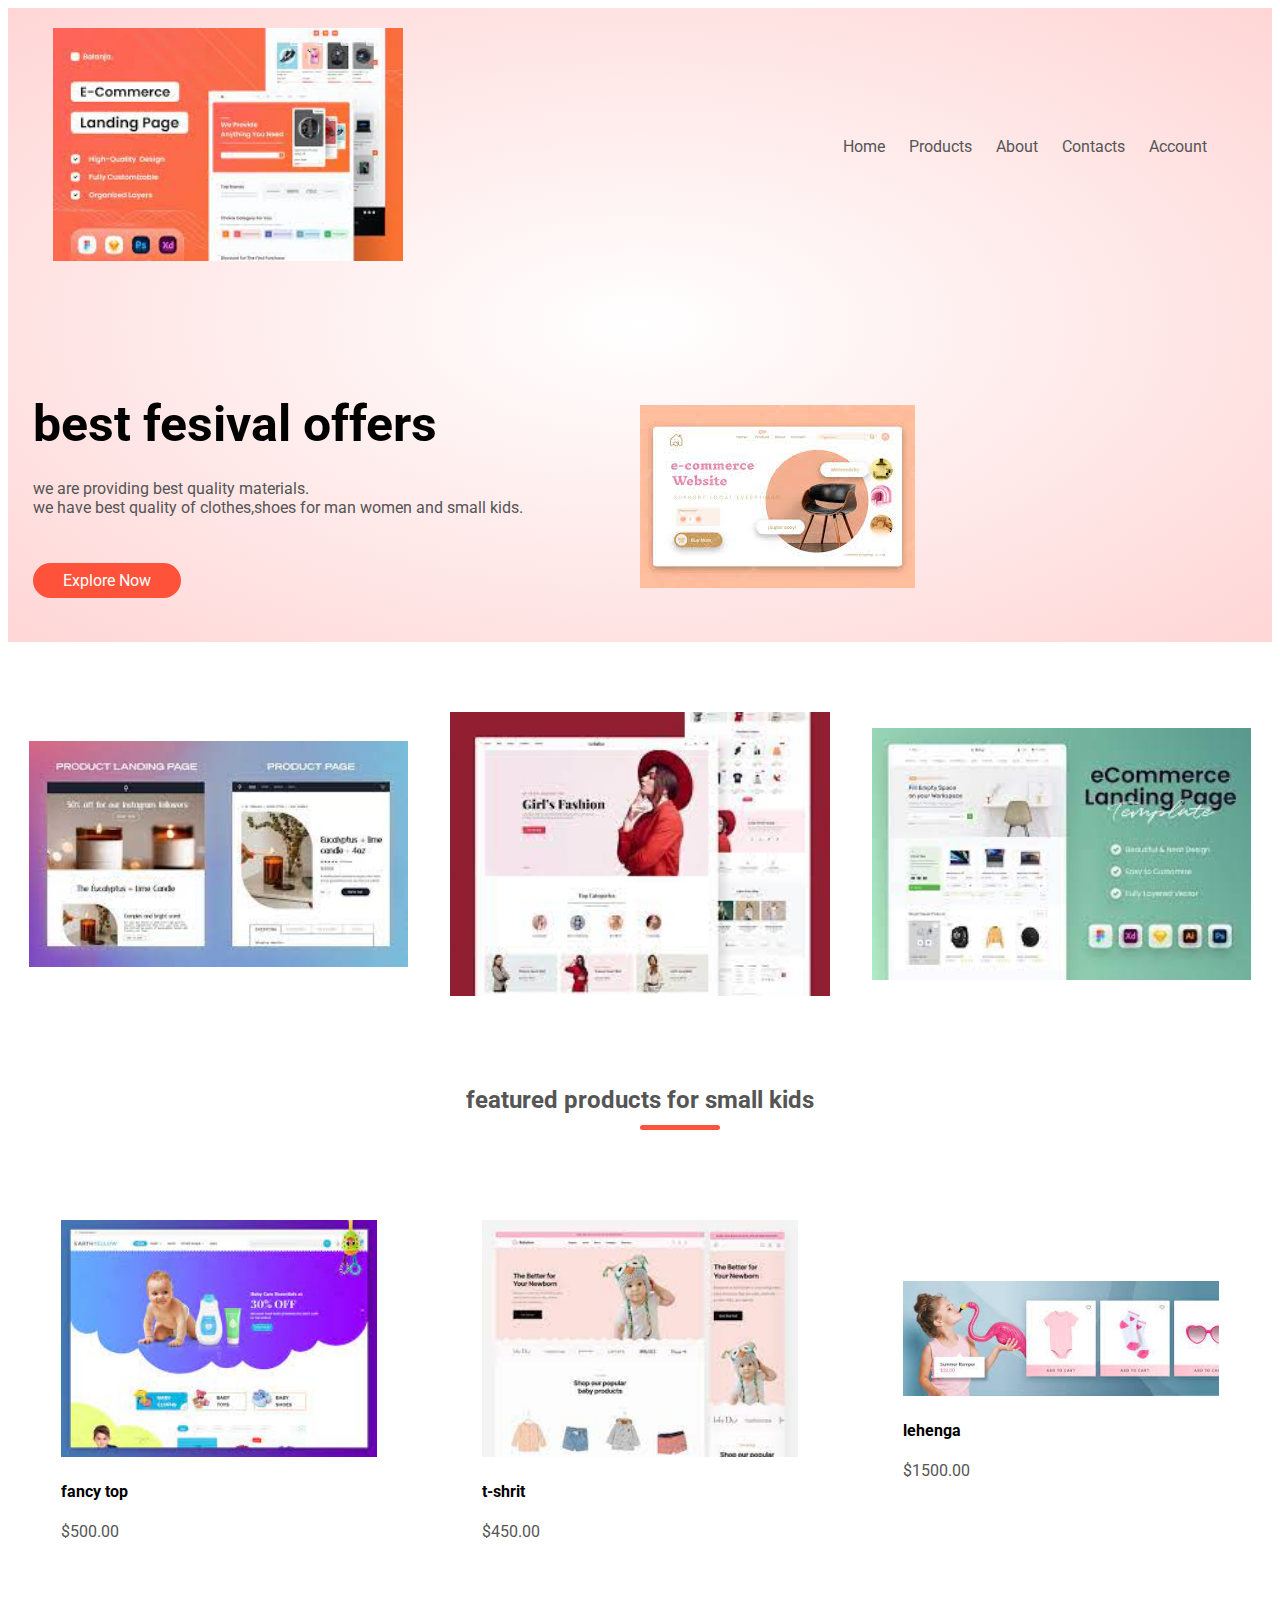
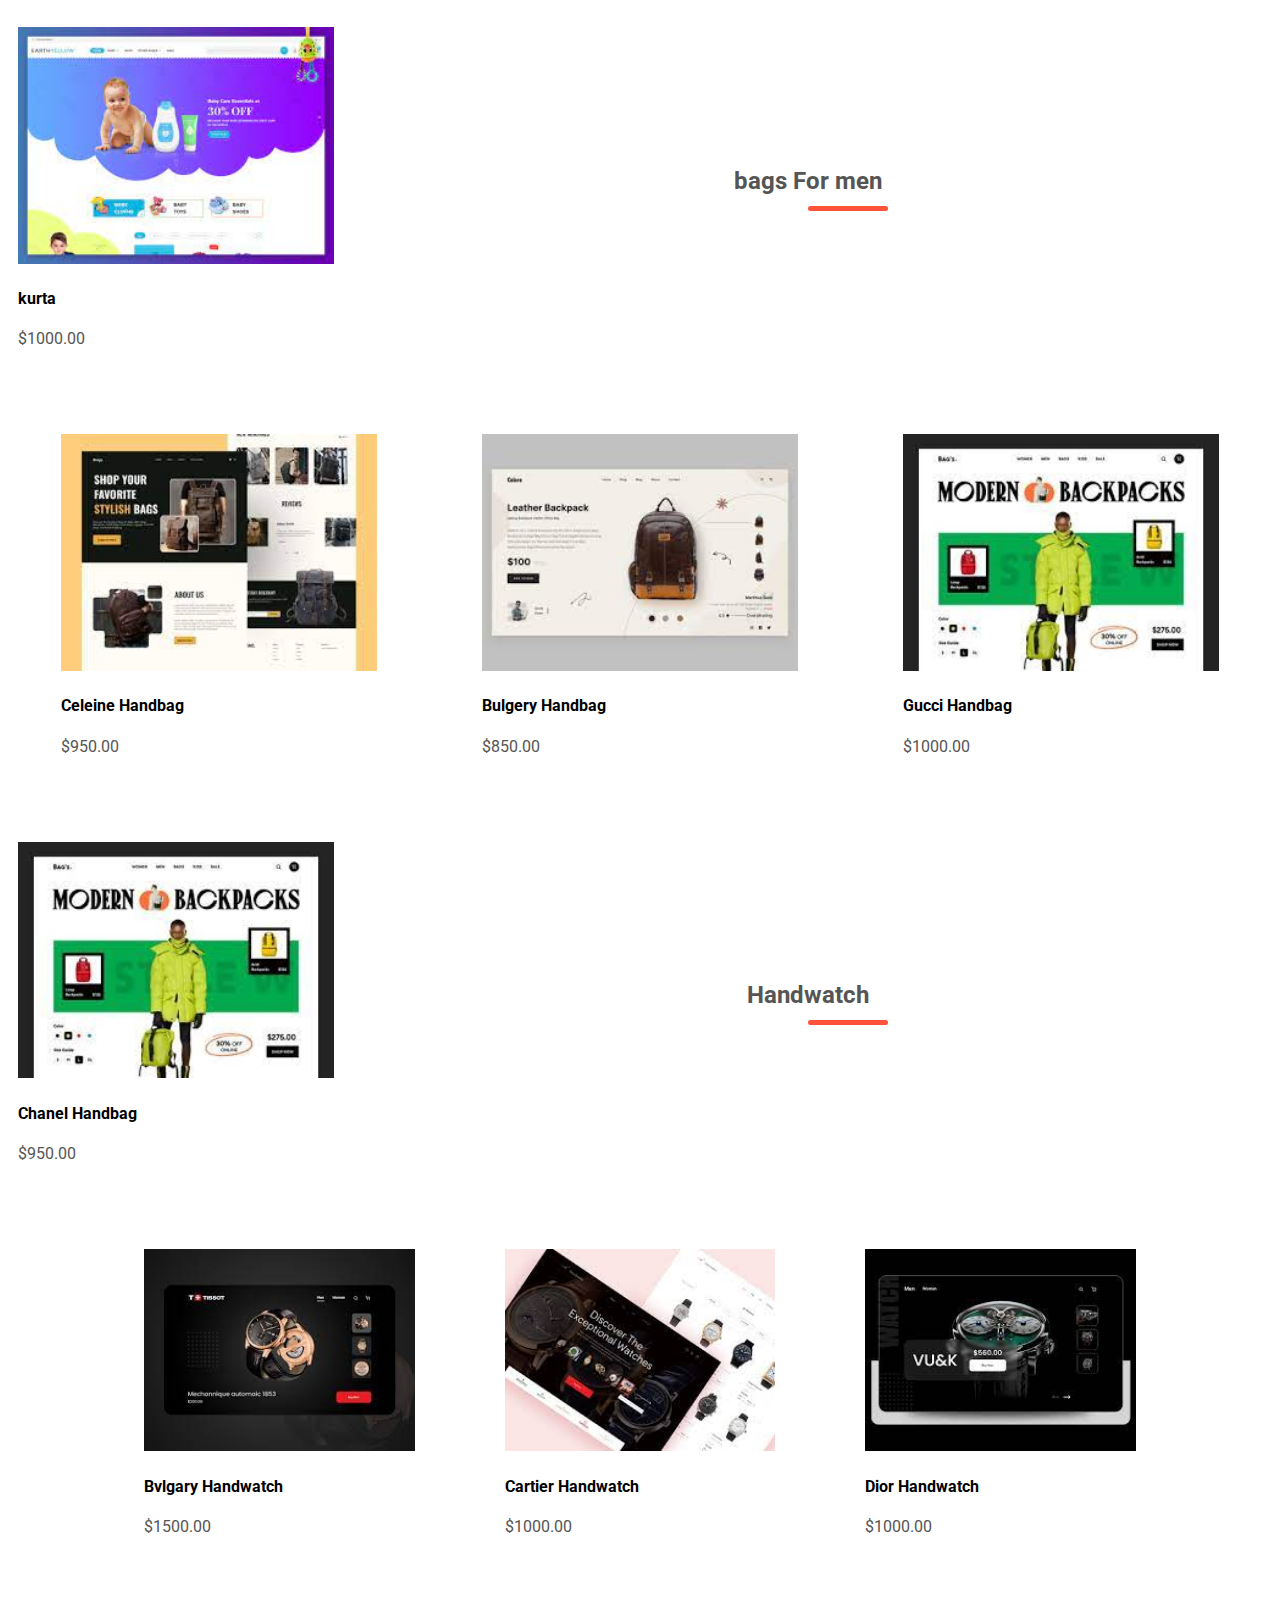
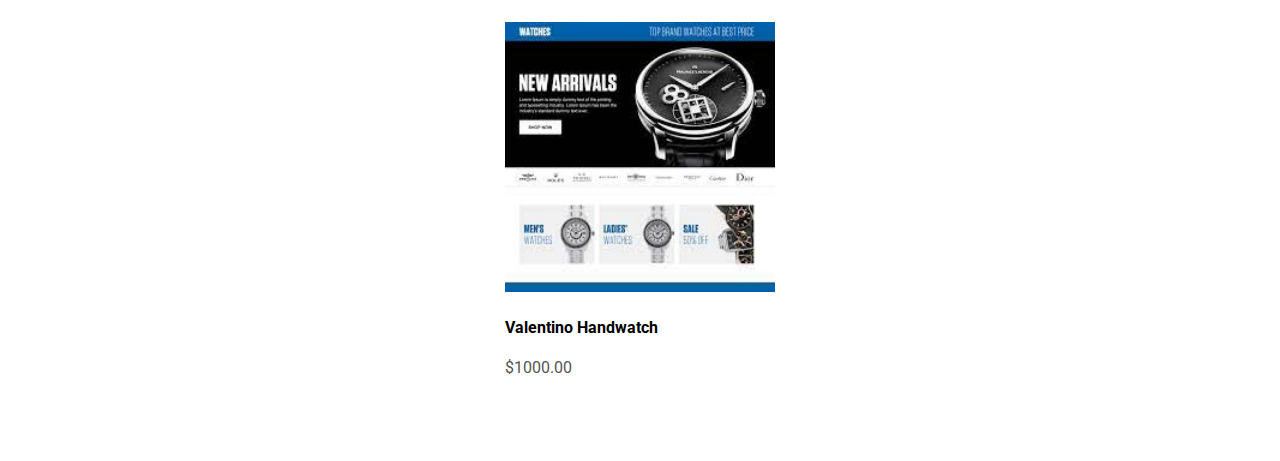
<file: index.html>
<!DOCTYPE html>
<html lang="en">
<head>
    <meta charset="UTF-8">
    <meta name="viewport" content="width=device-width, initial-scale=1.0">
    <title>Trends |Ecommerce Website Design</title>
    <link rel="stylesheet" href="style1.css">
    <link <link rel="preconnect" href="https://fonts.googleapis.com">
    <link rel="preconnect" href="https://fonts.gstatic.com" crossorigin>
    <link href="https://fonts.googleapis.com/css2?family=Roboto:ital,wght@1,500;1,700&display=swap" rel="stylesheet">
</head>
<body>
    <div class="header">

    <div class="container">
        <div class="navbar">
            <div class="logo">
                <img src="offere.jpg"  width="350px">
            </div>
            <nav>
                <ul>
                    <li><a href="tushar.html">Home</a></li>
                    <li><a href="index1.html">Products</a></li>
                    <li><a href="index2.html">About</a></li>
                    <li><a href="index3.html">Contacts</a></li>
                    <li><a href="index4.html">Account</a></li>
                </ul>
            </nav>
        </div>
        
        <div class="row">
            <div class="col-2">
                <h1>best fesival offers </h1>
                <p>we are providing best quality materials. <br> we have best quality of clothes,shoes for man women and small kids.</p>
                <a href="" class="btn">Explore Now</a>
            </div>
            <div class="col-2">
                <img src="s1.jpg">
            </div>
        </div>    
    </div>
    </div>
    <!----- featured categories----->
    <div class="categories">
        <div class="row">
            <div class="col-3">
                <img src="f5.jpg">
            </div>
            <div class="col-3">
                <img src="f4.jpg">
            </div>
            <div class="col-3">
                <img src="f3.jpg">
            </div>
            
        </div>
    </div>
        <h2 class="title">featured products for small kids</h2>
        <div class="row">
            <div class="col-4">
                <img src="kids1.jpg">
                <h4> fancy top</h4>
                <p>$500.00</p>
            </div>
            <div class="col-4">
                <img src="kids2.jpg">
                <h4> t-shrit </h4>
                <p>$450.00</p>
            </div>
            <div class="col-4">
                <img src="kids3.jpg">
                <h4> lehenga</h4>
                <p>$1500.00</p>
            </div>
            <div class="col-4">
                <img src="kids4.jpg">
                <h4> kurta </h4>
                <p>$1000.00</p>
            </div>  
            <h2 class="title"> bags For men</h2>
    <div class="row"> 
        <div class="col-4">
            <img src="bags 1.jpg">
            <h4> Celeine Handbag</h4>
            <p>$950.00</p>
        </div>  
        <div class="col-4">
            <img src="bags2.jpg">
            <h4> Bulgery Handbag</h4>
            <p>$850.00</p>
        </div>  
        <div class="col-4">
            <img src="bags3.jpg">
            <h4> Gucci Handbag </h4>
            <p>$1000.00</p>
        </div>  
        <div class="col-4">
            <img src="bags3.jpg">
            <h4> Chanel Handbag</h4>
            <p>$950.00</p>
        </div> 
        <h2 class="title"> Handwatch </h2>
        <div class="row">
            <div class="col-4">
                <img src="watch1.jpg">
                <h4> Bvlgary Handwatch</h4>
                <p>$1500.00</p>
            </div> 
            <div class="col-4">
                <img src="watch2.jpg">
                <h4>Cartier Handwatch </h4>
                <p>$1000.00</p>
            </div> 
            <div class="col-4">
                <img src="watch3.jpg">
                <h4> Dior Handwatch</h4>
                <p>$1000.00</p>
            </div> 
            <div class="col-4">
                <img src="watch4.jpg">
                <h4> Valentino Handwatch</h4>
                <p>$1000.00</p>
            </div> 
        </div>
    </div>
</file>
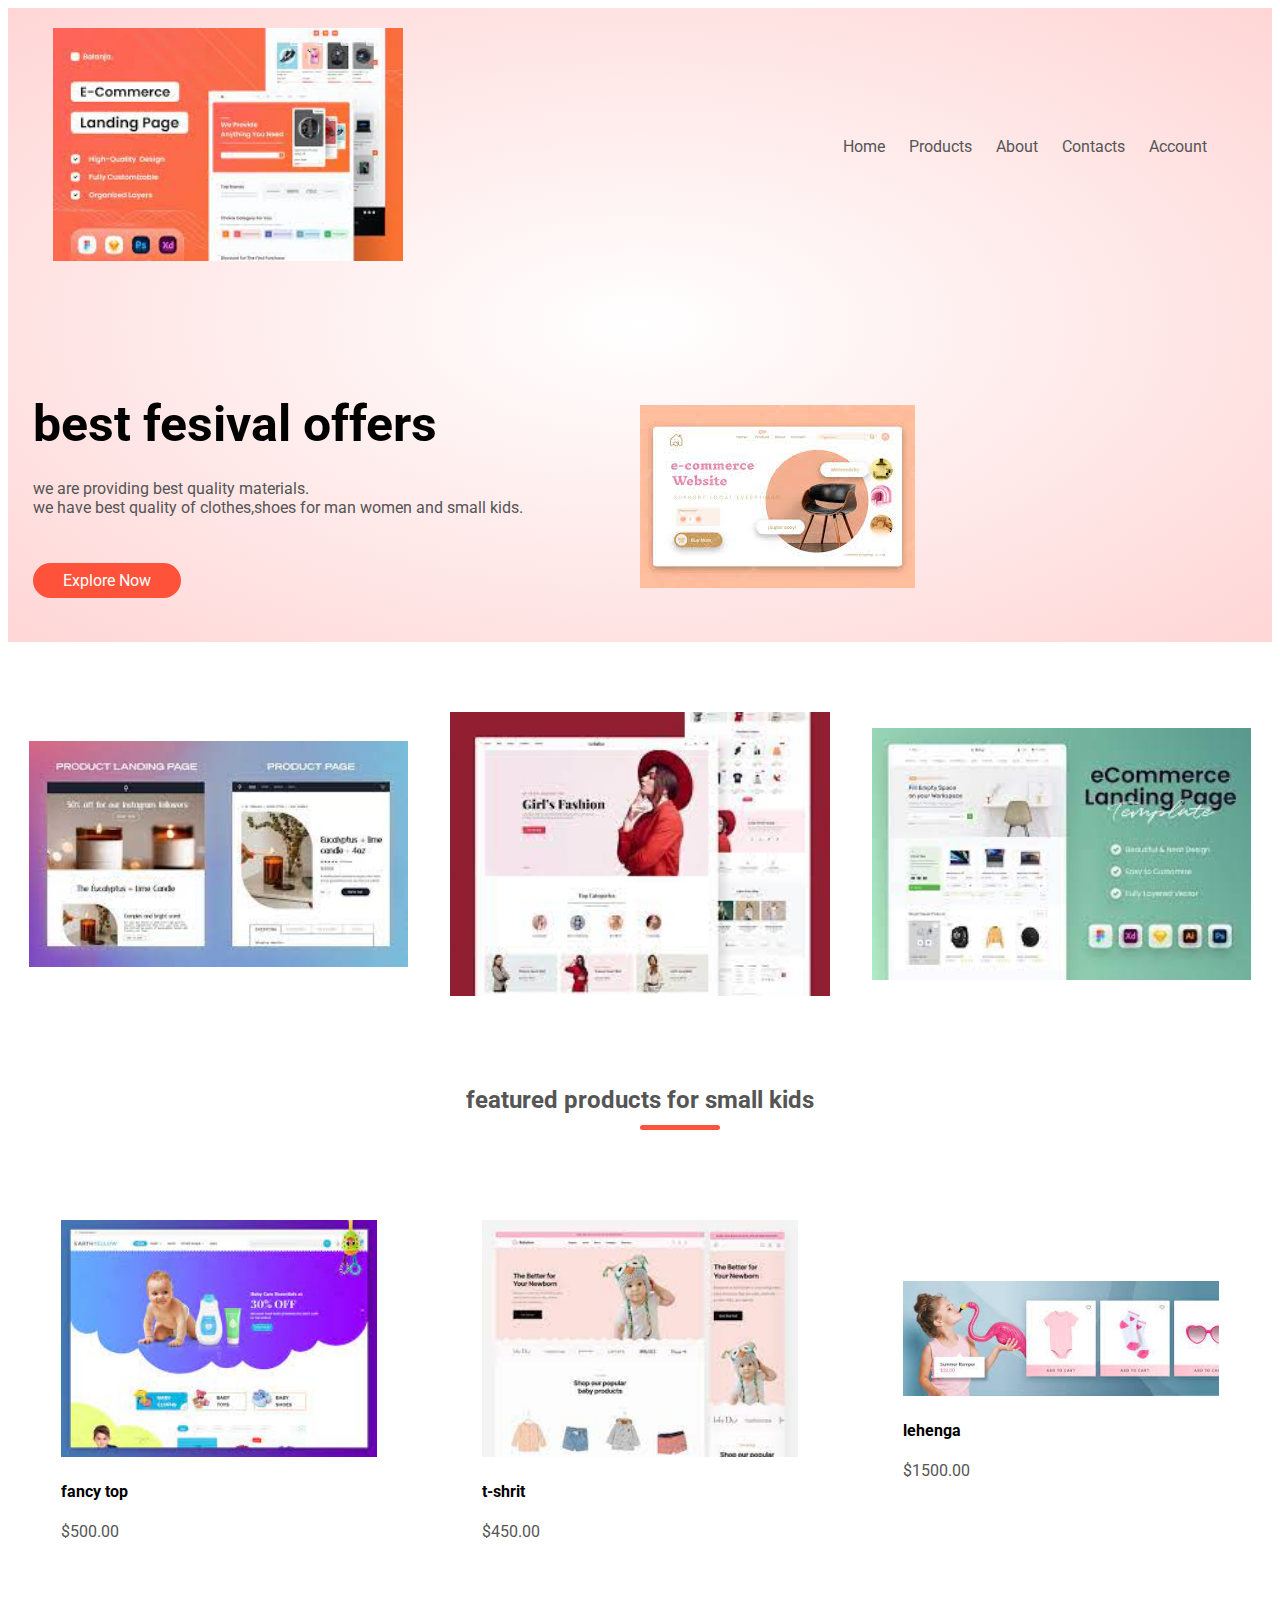
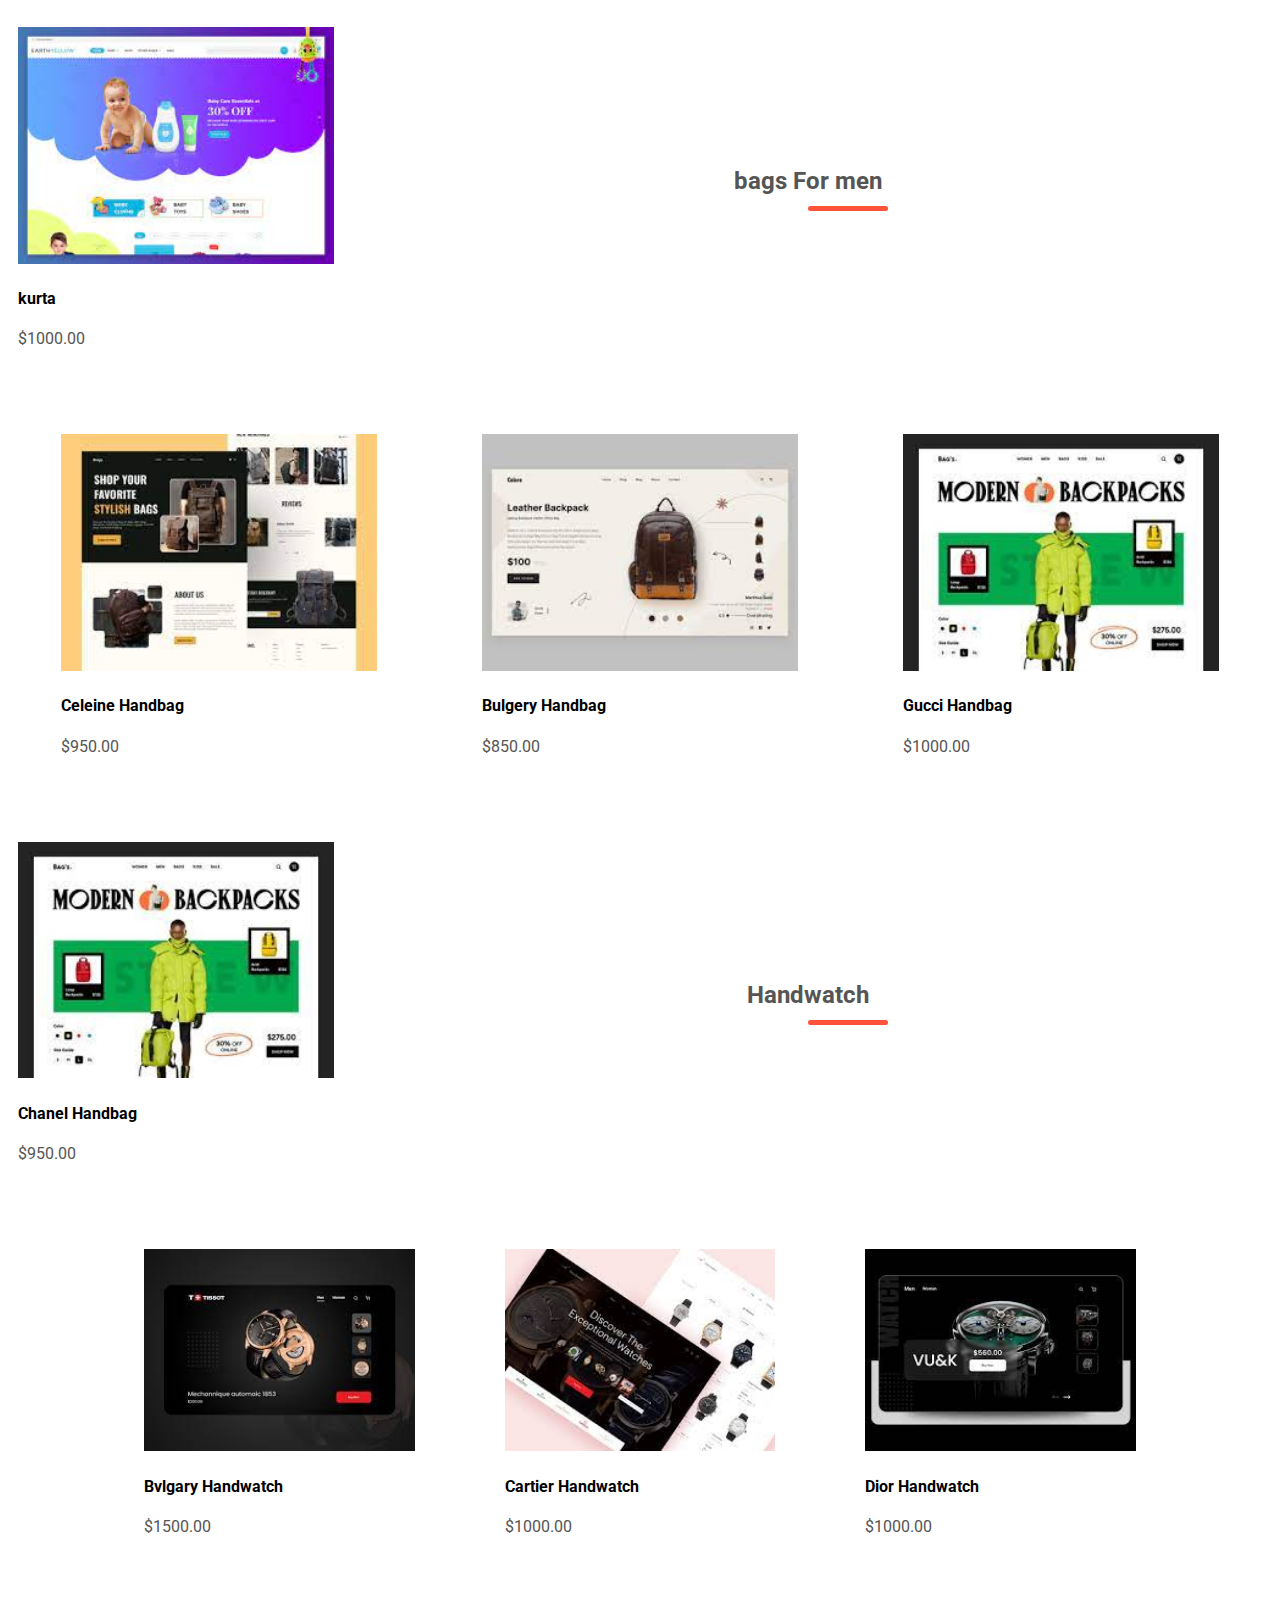
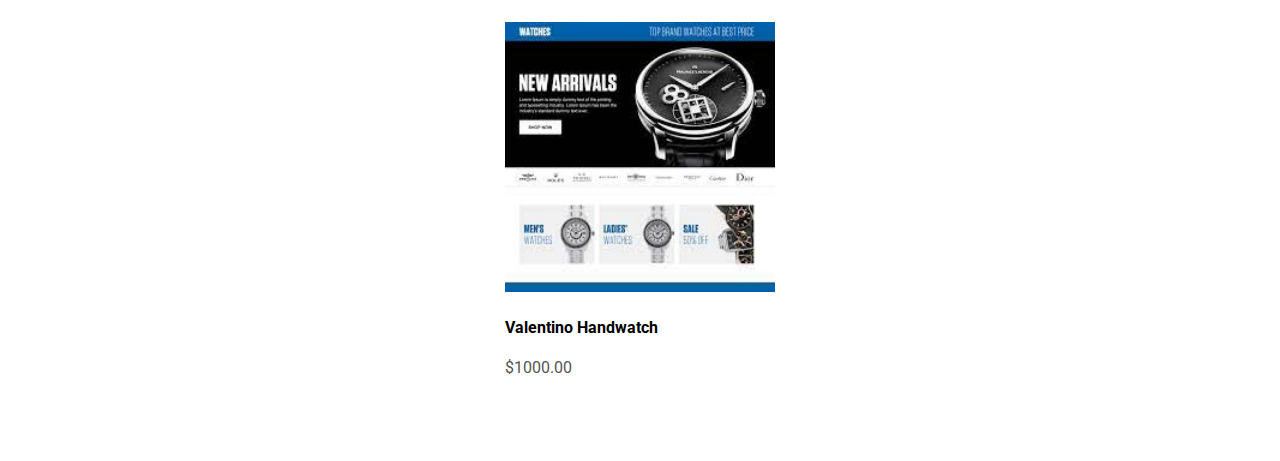
<file: tushar.html>
<!DOCTYPE html>
<html lang="en">
<head>
    <meta charset="UTF-8">
    <meta name="viewport" content="width=device-width, initial-scale=1.0">
    <title>Trends |Ecommerce Website Design</title>
    <link rel="stylesheet" href="style1.css">
    <link <link rel="preconnect" href="https://fonts.googleapis.com">
    <link rel="preconnect" href="https://fonts.gstatic.com" crossorigin>
    <link href="https://fonts.googleapis.com/css2?family=Roboto:ital,wght@1,500;1,700&display=swap" rel="stylesheet">
</head>
<body>
    <div class="header">

    <div class="container">
        <div class="navbar">
            <div class="logo">
                <img src="offere.jpg"  width="350px">
            </div>
            <nav>
                <ul>
                    <li><a href="tushar.html">Home</a></li>
                    <li><a href="index1.html">Products</a></li>
                    <li><a href="index2.html">About</a></li>
                    <li><a href="index3.html">Contacts</a></li>
                    <li><a href="index4.html">Account</a></li>
                </ul>
            </nav>
        </div>
        
        <div class="row">
            <div class="col-2">
                <h1>best fesival offers </h1>
                <p>we are providing best quality materials. <br> we have best quality of clothes,shoes for man women and small kids.</p>
                <a href="" class="btn">Explore Now</a>
            </div>
            <div class="col-2">
                <img src="s1.jpg">
            </div>
        </div>    
    </div>
    </div>
    <!----- featured categories----->
    <div class="categories">
        <div class="row">
            <div class="col-3">
                <img src="f5.jpg">
            </div>
            <div class="col-3">
                <img src="f4.jpg">
            </div>
            <div class="col-3">
                <img src="f3.jpg">
            </div>
            
        </div>
    </div>
        <h2 class="title">featured products for small kids</h2>
        <div class="row">
            <div class="col-4">
                <img src="kids1.jpg">
                <h4> fancy top</h4>
                <p>$500.00</p>
            </div>
            <div class="col-4">
                <img src="kids2.jpg">
                <h4> t-shrit </h4>
                <p>$450.00</p>
            </div>
            <div class="col-4">
                <img src="kids3.jpg">
                <h4> lehenga</h4>
                <p>$1500.00</p>
            </div>
            <div class="col-4">
                <img src="kids4.jpg">
                <h4> kurta </h4>
                <p>$1000.00</p>
            </div>  
            <h2 class="title"> bags For men</h2>
    <div class="row"> 
        <div class="col-4">
            <img src="bags 1.jpg">
            <h4> Celeine Handbag</h4>
            <p>$950.00</p>
        </div>  
        <div class="col-4">
            <img src="bags2.jpg">
            <h4> Bulgery Handbag</h4>
            <p>$850.00</p>
        </div>  
        <div class="col-4">
            <img src="bags3.jpg">
            <h4> Gucci Handbag </h4>
            <p>$1000.00</p>
        </div>  
        <div class="col-4">
            <img src="bags3.jpg">
            <h4> Chanel Handbag</h4>
            <p>$950.00</p>
        </div> 
        <h2 class="title"> Handwatch </h2>
        <div class="row">
            <div class="col-4">
                <img src="watch1.jpg">
                <h4> Bvlgary Handwatch</h4>
                <p>$1500.00</p>
            </div> 
            <div class="col-4">
                <img src="watch2.jpg">
                <h4>Cartier Handwatch </h4>
                <p>$1000.00</p>
            </div> 
            <div class="col-4">
                <img src="watch3.jpg">
                <h4> Dior Handwatch</h4>
                <p>$1000.00</p>
            </div> 
            <div class="col-4">
                <img src="watch4.jpg">
                <h4> Valentino Handwatch</h4>
                <p>$1000.00</p>
            </div> 
        </div>
    </div>
</file>
<file: style1.css>
{
    margin: 0;
    padding: 0;
    box-sizing: border-box;
}
body{ 
    font-family: 'Roboto', sans-serif;
}
.navbar{
    display: flex;
    align-items: center;
    padding: 20px;
}
body{
    font-family: 'Roboto', sans-serif;
}
nav{
    flex: 1;
    text-align: right;
}
nav ul{
    display: inline-block;
    list-style-type: none;
}
nav ul li{
    display: inline-block;
    margin-right: 20px;
}
a{
    text-decoration: black;
    color: #555;
}
p{
    color: #555;
}
.container{
    max-width: 1300px;
    margin: auto;
    padding-left: 25px;
    padding-right: 25px;
}
.row{
    display: flex;
    align-items: center;
    flex-wrap: wrap;
    justify-content: space-around;
}
.col-2{
    flex-basis: 50%;
    min-width: 300px;
}
.col-2 img{
    max-width: 100%;
    padding: 50px 0;
}
.col-2 h1{
    font-size: 50px;
    line-height: 60px;
    margin: 25px 0;
}
.btn{
    display: inline-block;
    background: #ff523b;
    color: #fff;
    padding: 8px 30px;
    margin: 30px 0;
    border-radius: 30px;
    
}
.header{
    background: radial-gradient(#fff,#ffd6d6);
}
.header .row{
    margin-top: 70px;
}
.categories{
    margin: 70px 0;
}
.col-3{
    flex-basis: 30%;
    min-width: 250px;
}
.col-3 img{
    width: 100%;
}
.col-4{
    flex-basis: 25%;
    padding: 10px;
    min-width: 200px;
    margin-bottom: 50px;
    transition:transform 0.5s;
}
.col-4 img{
    width: 100%;
}
.title{
    text-align: center;
    margin: 0 auto 80px;
    position: relative;
    line-height: 60px;
    color: #555;
}
.title::after{
    content: '';
    background: #ff523b;
    width: 80px;
    height: 5px;
    border-radius: 5px;
    position: absolute;
    bottom: 0;
    left: 50%;
    transform: translateX();
}
.col-4:hover{
    transform: translateY(-8px);
}
/*-------testimonial------*/
.testimonial{
    padding-top: 100px;
}
.testimonial .col-3{
    text-align: center;
    padding: 40px 20px;
    box-shadow: 0 0 20px 0px rgba(0, 0, 0, 1);
    cursor: pointer;
    transition: transform 0.5s;
}
.testimonial .col-3 img{
    width: 50px;
    margin-top: 20px;
    border-radius: 50%;
}
.testimonial .col-3:hover{
    transform: translate(-10px);
}
</file>
